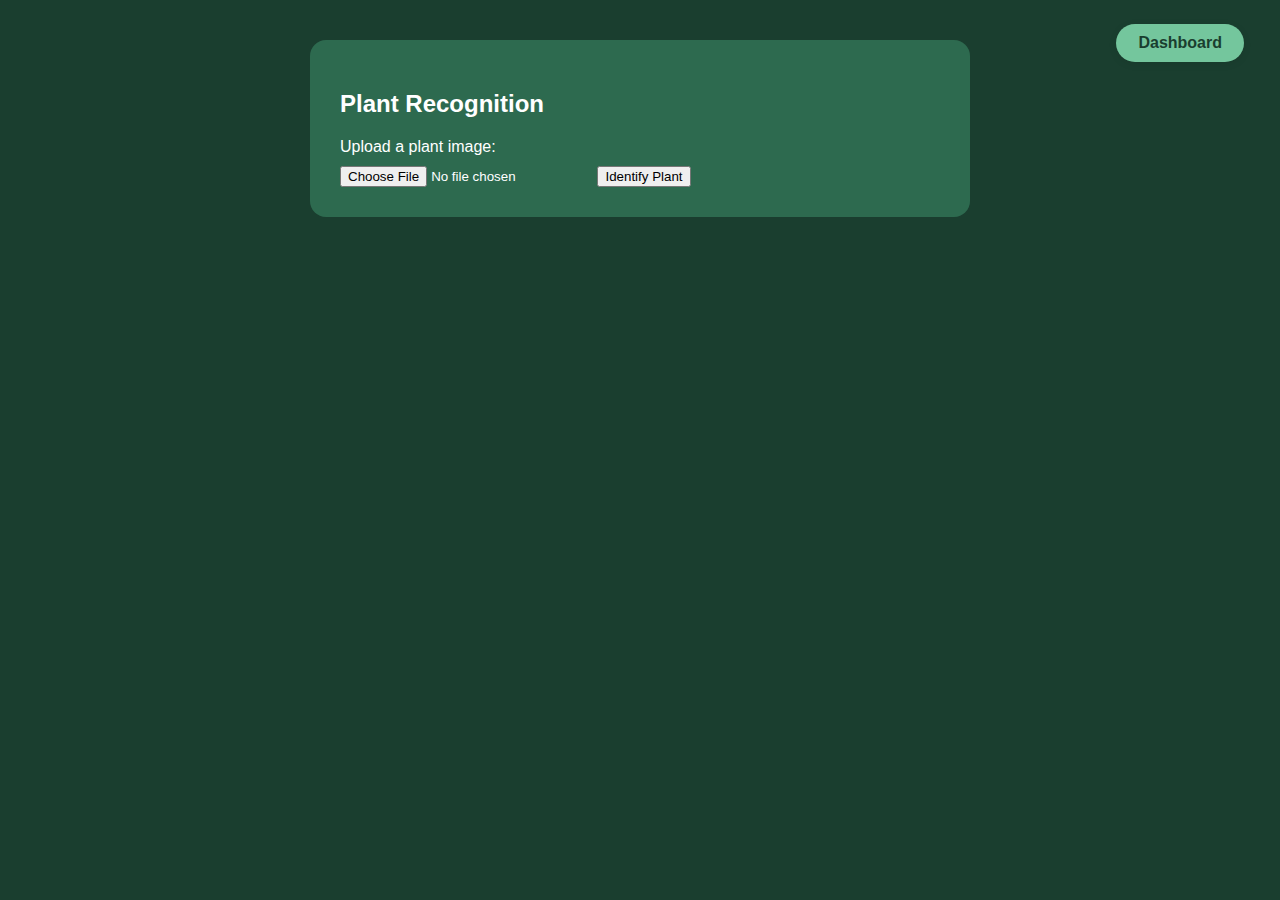
<file: plantrecognition.html>
<!DOCTYPE html>
<html lang="en">
<head>
    <meta charset="UTF-8">
    <title>Plant Recognition</title>
    <link rel="stylesheet" href="styles.css">
    <style>
        body { background: #1a3e2f; color: #fff; font-family: sans-serif; }
        .container { max-width: 600px; margin: 40px auto; background: #2d6a4f; padding: 30px; border-radius: 16px; }
        .result { background: #b7e4c7; color: #1a3e2f; padding: 16px; border-radius: 10px; margin-top: 20px; }
        .dashboard-btn {
            position: absolute;
            top: 24px;
            right: 36px;
            background: #74c69d;
            color: #1a3e2f;
            padding: 10px 22px;
            border-radius: 24px;
            font-weight: bold;
            text-decoration: none;
            box-shadow: 0 2px 8px rgba(0,0,0,0.08);
            transition: background 0.2s;
        }
        .dashboard-btn:hover { background: #b7e4c7; }
    </style>
</head>
<body>
    <a href="dashboard.html" class="dashboard-btn">Dashboard</a>
    <div class="container">
        <h2>Plant Recognition</h2>
        <form id="plant-form">
            <label for="plant-image">Upload a plant image:</label><br>
            <input type="file" id="plant-image" accept="image/*" required>
            <button type="submit" class="btn btn-primary" style="margin-top:10px;">Identify Plant</button>
        </form>
        <div id="result" class="result" style="display:none;"></div>
    </div>
    <script>
        document.getElementById('plant-form').addEventListener('submit', async function(e) {
            e.preventDefault();
            const fileInput = document.getElementById('plant-image');
            const resultDiv = document.getElementById('result');
            resultDiv.style.display = 'none';
            resultDiv.innerHTML = 'Identifying...';

            if (!fileInput.files.length) {
                resultDiv.innerHTML = 'Please select an image.';
                resultDiv.style.display = 'block';
                return;
            }

            const file = fileInput.files[0];
            const formData = new FormData();
            formData.append('image', file);
            formData.append('organs', 'flower'); // Add this line

            try {
                const response = await fetch(
                    'http://localhost:3001/plantnet',
                    {
                        method: 'POST',
                        body: formData
                    }
                );
                const data = await response.json();

                if (!data.results || !data.results.length) {
                    resultDiv.innerHTML = 'No plant identified. Try another image.';
                    resultDiv.style.display = 'block';
                    return;
                }

                // Take the best result
                const best = data.results[0];
                const scientificName = best.species.scientificName || 'N/A';
                const genus = best.species.genus && best.species.genus.scientificName ? best.species.genus.scientificName : 'N/A';
                const family = best.species.family && best.species.family.scientificName ? best.species.family.scientificName : 'N/A';
                const commonNames = best.species.commonNames && best.species.commonNames.length ? best.species.commonNames.join(', ') : 'N/A';

                resultDiv.innerHTML = `
                    <strong>Scientific Name:</strong> ${scientificName}<br>
                    <strong>Genus:</strong> ${genus}<br>
                    <strong>Family:</strong> ${family}<br>
                    <strong>Common Names:</strong> ${commonNames}
                `;
                resultDiv.style.display = 'block';
            } catch (err) {
                resultDiv.innerHTML = 'Error identifying plant. Please try again.';
                resultDiv.style.display = 'block';
            }
        });
    </script>
</body>
</html>
</file>
<file: styles.css>
/* Chatbot Styles */
.chatbot-container {
    background-color: rgba(255,255,255,0.05);
    border-radius: 15px;
    border: 1px solid rgba(255,255,255,0.1);
    height: 70vh;
    display: flex;
    flex-direction: column;
    margin-top: 20px;
}

.chatbot-messages {
    flex: 1;
    padding: 20px;
    overflow-y: auto;
    display: flex;
    flex-direction: column;
    gap: 15px;
}

.chatbot-welcome {
    background-color: rgba(255,255,255,0.1);
    padding: 20px;
    border-radius: 15px;
    margin-bottom: 20px;
}

.chatbot-welcome ul {
    margin-top: 10px;
    padding-left: 20px;
}

.chatbot-welcome li {
    margin-bottom: 8px;
}

.message {
    max-width: 80%;
    padding: 12px 18px;
    border-radius: 18px;
    line-height: 1.5;
}

.user-message {
    align-self: flex-end;
    background-color: var(--light-green);
    color: var(--dark-green);
    border-bottom-right-radius: 5px;
}

.bot-message {
    align-self: flex-start;
    background-color: rgba(255,255,255,0.1);
    border-bottom-left-radius: 5px;
}

.chatbot-input {
    display: flex;
    padding: 15px;
    border-top: 1px solid rgba(255,255,255,0.1);
    gap: 10px;
}

.chatbot-input input {
    flex: 1;
    padding: 12px 15px;
    border-radius: 30px;
    border: none;
    background-color: rgba(255,255,255,0.1);
    color: var(--white);
    outline: none;
}

.chatbot-input input:focus {
    background-color: rgba(255,255,255,0.2);
}

#send-btn {
    padding: 12px 20px;
    display: flex;
    align-items: center;
    gap: 8px;
}

.typing-indicator {
    display: inline-flex;
    gap: 5px;
    align-items: center;
    padding-left: 10px;
}

.typing-dot {
    width: 8px;
    height: 8px;
    background-color: var(--light-green);
    border-radius: 50%;
    opacity: 0.4;
    animation: typingAnimation 1.4s infinite ease-in-out;
}

.typing-dot:nth-child(1) { animation-delay: 0s; }
.typing-dot:nth-child(2) { animation-delay: 0.2s; }
.typing-dot:nth-child(3) { animation-delay: 0.4s; }

@keyframes typingAnimation {
    0%, 60%, 100% { transform: translateY(0); opacity: 0.4; }
    30% { transform: translateY(-5px); opacity: 1; }
}

/* Water Calculator Pages */
.water-page {
  display: none;
  padding: 20px;
}

.water-page.active {
  display: block;
}

.water-calculator {
  max-width: 600px;
  margin: 0 auto;
  background: rgba(255,255,255,0.05);
  padding: 25px;
  border-radius: 15px;
  border: 1px solid rgba(255,255,255,0.1);
}

.form-group {
  margin-bottom: 20px;
}

.form-control {
  width: 100%;
  padding: 12px;
  background: rgba(255,255,255,0.1);
  border: 1px solid rgba(255,255,255,0.2);
  border-radius: 8px;
  color: white;
  font-size: 16px;
}

.sensor-readings {
  margin: 25px 0;
  padding: 15px;
  background: rgba(255,255,255,0.05);
  border-radius: 10px;
}

.sensor {
  display: flex;
  justify-content: space-between;
  margin: 12px 0;
}

.btn-calculate {
  width: 100%;
  padding: 15px;
  background: var(--light-green);
  color: var(--dark-green);
  border: none;
  border-radius: 8px;
  font-weight: bold;
  cursor: pointer;
  margin-top: 20px;
}

.result {
  margin-top: 30px;
  padding: 20px;
  background: var(--accent-green);
  color: var(--dark-green);
  border-radius: 10px;
  text-align: center;
}

.water-amount {
  font-size: 24px;
  font-weight: bold;
  margin-top: 10px;
}

.plant-actions {
    display: flex;
    gap: 8px;
    justify-content: center;
    margin-bottom: 12px;
    margin-top: 10px;
}
</file>
